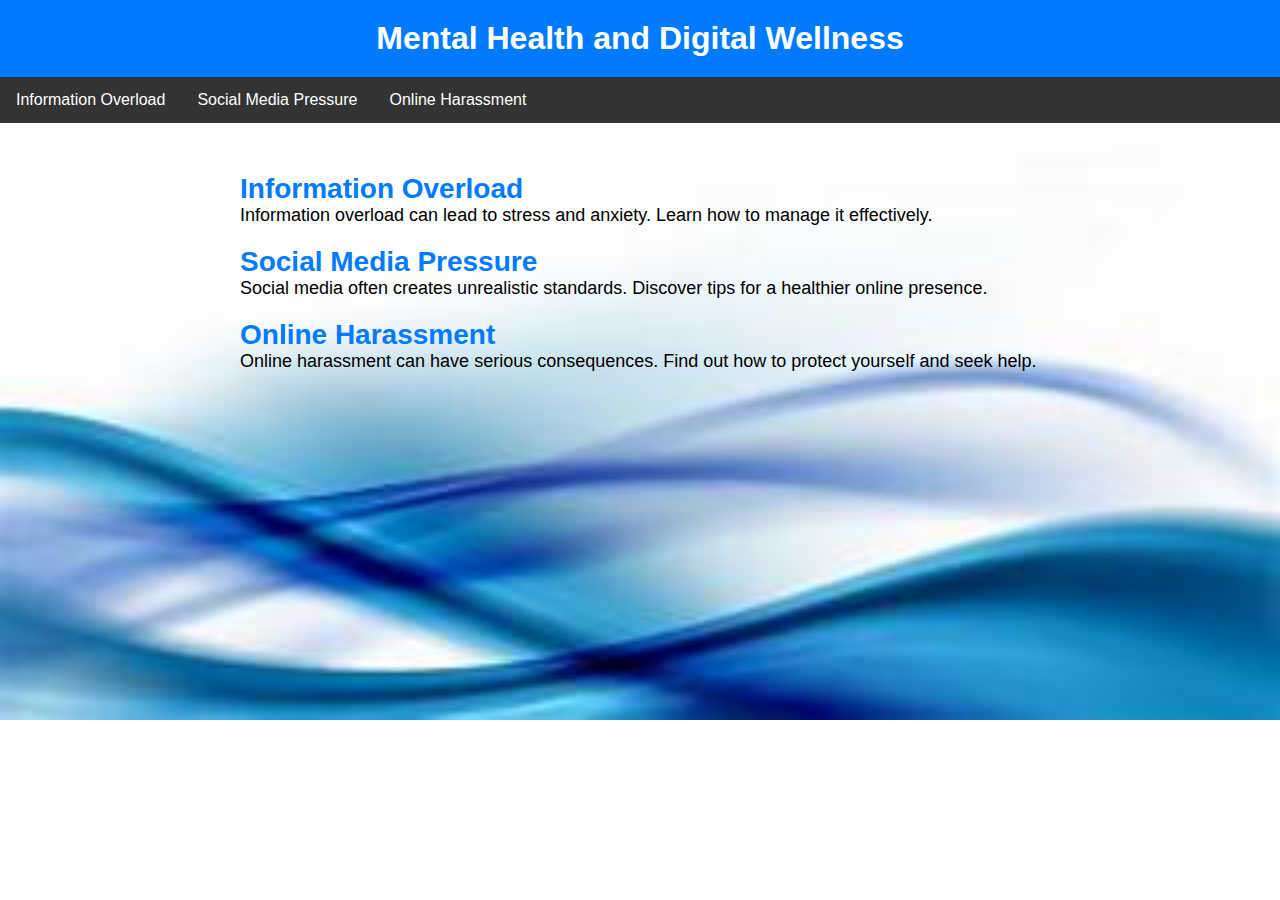
<file: index.html>
<!DOCTYPE html>
<html lang="en">
<head>
    <meta charset="UTF-8">
    <meta name="viewport" content="width=device-width, initial-scale=1.0">
    <link rel="stylesheet" href="styles.css">
    <title>Mental Health and Digital Wellness</title>
</head>
<body>
    <header>
        <h1>Mental Health and Digital Wellness</h1>
    </header>
    
    <nav>
        <ul>
            <li><a href="index1.html">Information Overload</a></li>
            <li><a href="index2.html">Social Media Pressure</a></li>
            <li><a href="index3.html">Online Harassment</a></li>
        </ul>
    </nav>
    
    <main>
        <section id="information-overload">
            <h2>Information Overload</h2>
            <p>Information overload can lead to stress and anxiety. Learn how to manage it effectively.</p>
        </section>
        
        <section id="social-media-pressure">
            <h2>Social Media Pressure</h2>
            <p>Social media often creates unrealistic standards. Discover tips for a healthier online presence.</p>
        </section>
        
        <section id="online-harassment">
            <h2>Online Harassment</h2>
            <p>Online harassment can have serious consequences. Find out how to protect yourself and seek help.</p>
        </section>
    </main>
    
   
</body>
</html>
</file>
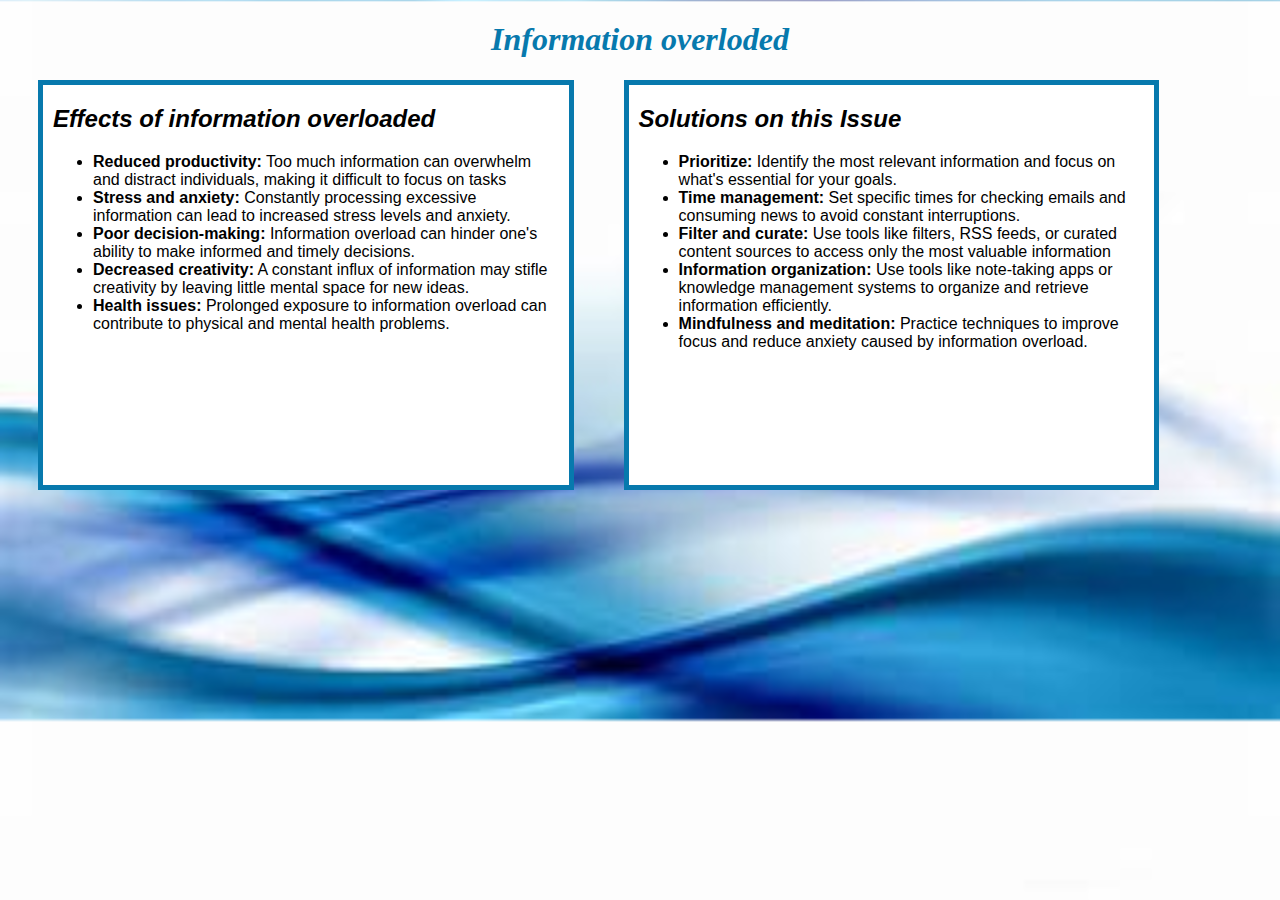
<file: index1.html>
<!DOCTYPE html>
<html lang="en">
<head>
    <meta charset="UTF-8">
    <meta name="viewport" content="width=device-width, initial-scale=1.0">
    <title>Mental Health and Digital Wellness</title>
    <link rel="stylesheet" href="style1.css">
</head>
<body>
    <header>
        <h1>Information overloded</h1>
        
        
    </header>
    
    <main id="boxes">
    <div class="social">
        <h2>Effects of information overloaded</h3>
        
        <ul type="effects">
            <li><b>Reduced productivity:</b> Too much information can overwhelm and distract individuals, making it difficult to focus on tasks</li>
            <li><b>Stress and anxiety:</b> Constantly processing excessive information can lead to increased stress levels and anxiety.</li>
            <li><b>Poor decision-making:</b> Information overload can hinder one's ability to make informed and timely decisions.</li>
            <li><b>Decreased creativity:</b> A constant influx of information may stifle creativity by leaving little mental space for new ideas.</li>
            <li><b> Health issues:</b> Prolonged exposure to information overload can contribute to physical and mental health problems.</li>   
            </ul>
         

    </div>
    <div class="solution">
        <h2>Solutions on this Issue</h3>

        <ul type="effects">
            <li><b> Prioritize:</b> Identify the most relevant information and focus on what's essential for your goals.</li>
            <li><b>Time management:</b> Set specific times for checking emails and consuming news to avoid constant interruptions.</li>
            <li><b> Filter and curate:</b> Use tools like filters, RSS feeds, or curated content sources to access only the most valuable information</li>
            <li><b>Information organization:</b> Use tools like note-taking apps or knowledge management systems to organize and retrieve information efficiently.</li>
            <li><b> Mindfulness and meditation:</b> Practice techniques to improve focus and reduce anxiety caused by information overload.</li>
            </ul>
         

    </div>
    </main>
    
</body>
</html>
</file>
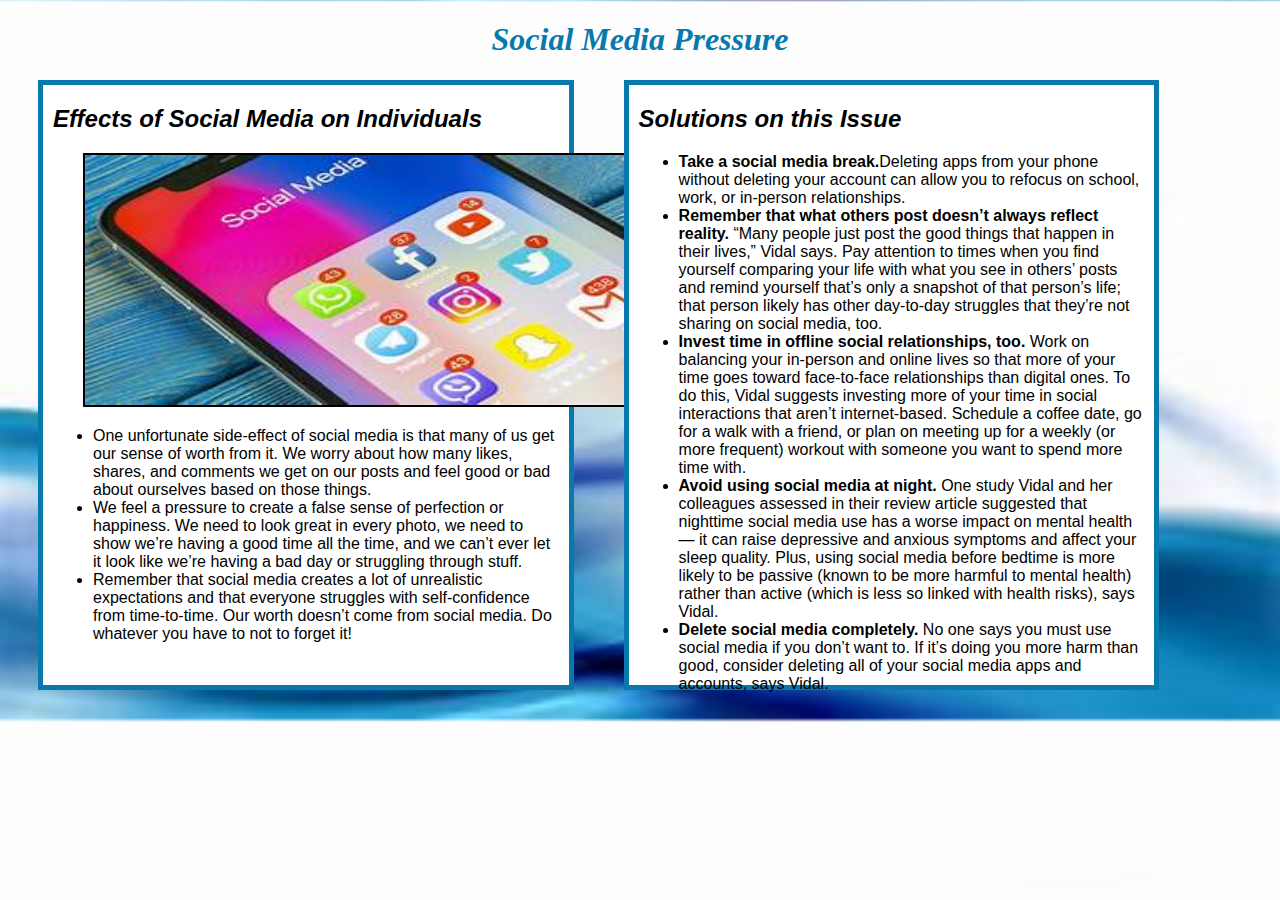
<file: index2.html>
<!DOCTYPE html>
<html lang="en">
<head>
    <meta charset="UTF-8">
    <meta name="viewport" content="width=device-width, initial-scale=1.0">
    <title>Mental Health and Digital Wellness</title>
    <link rel="stylesheet" href="style2.css">
</head>
<body>
    <header>
        <h1>Social Media Pressure</h1>
    </header>
    
    <main id="boxes">
    <div class="social">
        <h2>Effects of Social Media on Individuals</h3>
        <img src="img2.jpg" >
        <ul type="effects">
            <li>One unfortunate side-effect of social media is that many of us get our sense of worth from it. We worry about how many likes,
                 shares, and comments we get on our posts and feel good or bad about ourselves based on those things.</li>
            <li>We feel a pressure to create a false sense of perfection or happiness. We need to look great in every photo, we need to show 
                we’re having a good time all the time, and we can’t ever let it look like we’re having a bad day or struggling through stuff.</li>
            <li>Remember that social media creates a lot of unrealistic expectations and that everyone struggles with self-confidence from 
                time-to-time. Our worth doesn’t come from social media. Do whatever you have to not to forget it!</li>
          </ul>
         

    </div>
    <div class="solution">
        <h2>Solutions on this Issue</h3>

        <ul type="effects">
            <li><b>Take a social media break.</b>Deleting apps from your phone without deleting your account can allow you to refocus on school, 
                work, or in-person relationships.</li>
            <li><b>Remember that what others post doesn’t always reflect reality.</b> “Many people just post the good things that happen in their lives,” 
                Vidal says. Pay attention to times when you find yourself comparing your life with what you see in others’ posts and remind yourself 
                that’s only a snapshot of that person’s life; that person likely has other day-to-day struggles that they’re not sharing on social media,
                 too.</li>
            <li><b>Invest time in offline social relationships, too. </b>Work on balancing your in-person and online lives so that more of your time goes
                 toward face-to-face relationships than digital ones. To do this, Vidal suggests investing more of your time in social interactions
                  that aren’t internet-based. Schedule a coffee date, go for a walk with a friend, or plan on meeting up for a weekly
                   (or more frequent) workout with someone you want to spend more time with.</li>
            <li><b>Avoid using social media at night. </b>One study Vidal and her colleagues assessed in their review article suggested that nighttime 
                social media use has a worse impact on mental health — it can raise depressive and anxious symptoms and affect your sleep quality.
                 Plus, using social media before bedtime is more likely to be passive (known to be more harmful to mental health) rather than active
                  (which is less so linked with health risks), says Vidal.</li>
            <li><b>Delete social media completely.</b> No one says you must use social media if you don’t want to. If it’s doing you more harm than good,
                 consider deleting all of your social media apps and accounts, says Vidal.</li>
          </ul>
         

    </div>
    </main>
    
</body>
</html>
</file>
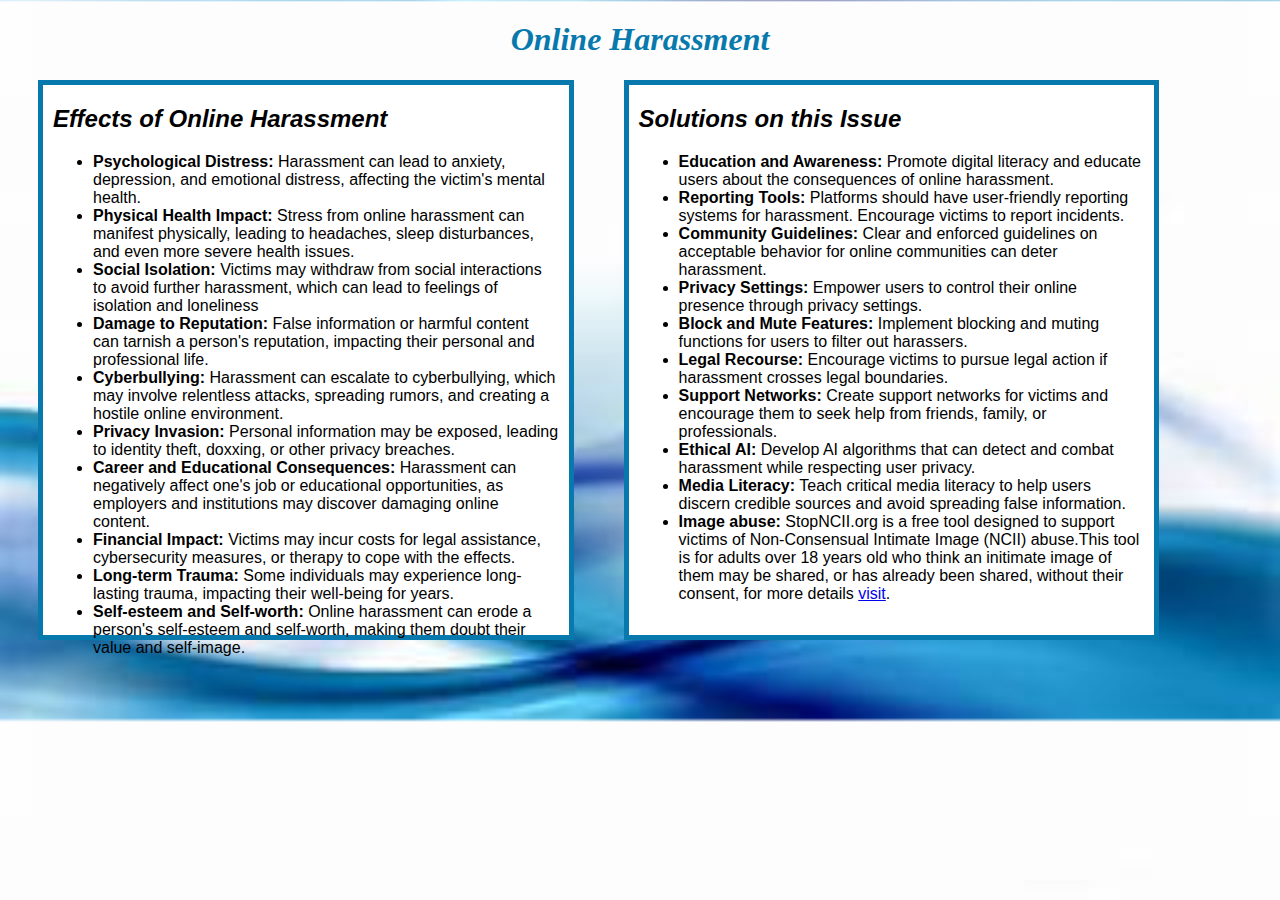
<file: index3.html>
<!DOCTYPE html>
<html lang="en">
<head>
    <meta charset="UTF-8">
    <meta name="viewport" content="width=device-width, initial-scale=1.0">
    <title>Mental Health and Digital Wellness</title>
    <link rel="stylesheet" href="style3.css">
</head>
<body>
    <header>
        <h1>Online Harassment</h1>
        
        
    </header>
    
    <main id="boxes">
    <div class="social">
        <h2>Effects of Online Harassment </h3>
        
        <ul type="effects">
            <li><b>Psychological Distress:</b> Harassment can lead to anxiety, depression, and emotional distress, affecting the victim's mental health.</li>
            <li><b> Physical Health Impact:</b> Stress from online harassment can manifest physically, leading to headaches, sleep disturbances, and even more severe health issues.</li>
            <li><b>Social Isolation:</b> Victims may withdraw from social interactions to avoid further harassment, which can lead to feelings of isolation and loneliness</li>
            <li><b>Damage to Reputation:</b> False information or harmful content can tarnish a person's reputation, impacting their personal and professional life. </li>
            <li><b>Cyberbullying:</b> Harassment can escalate to cyberbullying, which may involve relentless attacks, spreading rumors, and creating a hostile online 
                environment.
            </li>
            <li><b>Privacy Invasion:</b> Personal information may be exposed, leading to identity theft, doxxing, or other privacy breaches.</li>
            <li><b>Career and Educational Consequences: </b>Harassment can negatively affect one's job or educational opportunities, as employers 
                and institutions may discover damaging online content.</li>
            <li><b>Financial Impact:</b> Victims may incur costs for legal assistance, cybersecurity measures, or therapy to cope with the effects.</li>
            <li><b>Long-term Trauma:</b> Some individuals may experience long-lasting trauma, impacting their well-being for years.</li> 
            <li><b>Self-esteem and Self-worth:</b> Online harassment can erode a person's self-esteem and self-worth, making them doubt their value and self-image.</li>
            

             </ul>
         

    </div>
    <div class="solution">
        <h2>Solutions on this Issue</h3>

        <ul type="effects">
            <li><b>Education and Awareness:</b> Promote digital literacy and educate users about the consequences of online harassment. </li>
            <li><b>Reporting Tools: </b>Platforms should have user-friendly reporting systems for harassment. Encourage victims to report incidents.</li>
            <li><b>Community Guidelines:</b> Clear and enforced guidelines on acceptable behavior for online communities can deter harassment.</li>
            <li><b>Privacy Settings:</b> Empower users to control their online presence through privacy settings.</li>
            <li><b>Block and Mute Features:</b> Implement blocking and muting functions for users to filter out harassers.
            </li>
            <li><b>Legal Recourse:</b> Encourage victims to pursue legal action if harassment crosses legal boundaries.</li>
            <li><b>Support Networks:</b> Create support networks for victims and encourage them to seek help from friends, family, or professionals.</li>
            <li><b>Ethical AI:</b> Develop AI algorithms that can detect and combat harassment while respecting user privacy.</li>
            <li><b>Media Literacy:</b> Teach critical media literacy to help users discern credible sources and avoid spreading false information.</li>
            <li><b>Image abuse:</b> StopNCII.org is a free tool designed to support victims of Non-Consensual Intimate Image (NCII) abuse.This tool
                is for adults over 18 years old who think an initimate image of them may be shared, or has already been shared, without their 
                consent, for more details <a href="https://stopncii.org/">visit</a>.</li>
         </ul>
         

    </div>
    </main>
    
</body>
</html>
</file>
<file: style1.css>
body{
    background-image: url("img1.jpg");
    background-image:no-repeat;
    background-size: cover;
}
#boxes {
    content: "";
    display: table;
    clear: both;
  }
  div {
    float: left;
    height: 470px;
    width: 40%;
    padding: 0 10px;
  }
  img{
    margin-left:30px;
    width:570px;
    height:250px;
  }
  .social{
    border:  5px solid rgb(7, 121, 173);
    height: 400px;
    background-color:white;
    margin-left:30px;
    font-family:'Segoe UI', Tahoma, Geneva, Verdana, sans-serif;
  }
  .solution{
    border:  5px solid rgb(7,121,173);
    height: 400px;
    margin-left:50px;
    background-color:white;
    font-family:'Segoe UI', Tahoma, Geneva, Verdana, sans-serif;
  }
  h1{
    text-align: center;
    font-style: italic;
    color:rgb(7,121,173)
  }
  h2{
    font-family:'Franklin Gothic Medium', 'Arial Narrow', Arial, sans-serif;
    font-style: italic;
  }
</file>
<file: style2.css>
body{
    background-image: url("img1.jpg");
    background-image:no-repeat;
    background-size: cover;
}
#boxes {
    content: "";
    display: table;
    clear: both;
  }
  div {
    float: left;
    height: 470px;
    width: 40%;
    padding: 0 10px;
  }
  img{
    margin-left:30px;
    width:570px;
    height:250px;
    border:  2px solid black;
  }
  .social{
    border:  5px solid rgb(7, 121, 173);
    height: 600px;
    background-color:white;
    margin-left:30px;
    font-family:'Segoe UI', Tahoma, Geneva, Verdana, sans-serif;
  }
  .solution{
    border:  5px solid rgb(7,121,173);
    height: 600px;
    margin-left:50px;
    background-color:white;
    font-family:'Segoe UI', Tahoma, Geneva, Verdana, sans-serif;
  }
  h1{
    text-align: center;
    font-style: italic;
    color:rgb(7,121,173)
  }
  h2{
    font-family:'Franklin Gothic Medium', 'Arial Narrow', Arial, sans-serif;
    font-style: italic;
  }
</file>
<file: style3.css>
body{
    background-image: url("img1.jpg");
    background-image:no-repeat;
    background-size: cover;
}
#boxes {
    content: "";
    display: table;
    clear: both;
  }
  div {
    float: left;
    height: 470px;
    width: 40%;
    padding: 0 10px;
  }
  img{
    margin-left:30px;
    width:570px;
    height:250px;
    border:  2px solid black;
  }
  .social{
    border:  5px solid rgb(7, 121, 173);
    height: 550px;
    background-color:white;
    margin-left:30px;
    font-family:'Segoe UI', Tahoma, Geneva, Verdana, sans-serif;
  }
  .solution{
    border:  5px solid rgb(7,121,173);
    height: 550px;
    margin-left:50px;
    background-color:white;
    font-family:'Segoe UI', Tahoma, Geneva, Verdana, sans-serif;
  }
  h1{
    text-align: center;
    font-style: italic;
    color:rgb(7,121,173)
  }
  h2{
    font-family:'Franklin Gothic Medium', 'Arial Narrow', Arial, sans-serif;
    font-style: italic;
  }
</file>
<file: styles.css>
/* Reset some default styles */
body, h1, h2, p, ul, li {
    margin: 0;
    padding: 0;
}

/* Basic styling */
body {
    font-family: Arial, sans-serif;
    background-image: url(img1.jpg);
    background-repeat: no-repeat;
    background-size:cover;
}

header {
    background-color: #007bff;
    color: white;
    text-align: center;
    padding: 20px;
}

nav ul {
    list-style-type: none;
    background-color: #333;
    overflow: hidden;
}

nav li {
    float: left;
}

nav li a {
    display: block;
    color: white;
    text-align: center;
    padding: 14px 16px;
    text-decoration: none;
}

nav li a:hover {
    background-color: #ddd;
    color: black;
}

main {
    max-width: 800px;
    margin: 20px auto;
    padding: 30px;
    
    
}

section {
    margin-bottom: 20px;
    
}

h2 {
    color: #007bff;
    font-size: 28px;
}
p{
    font-size:18px;
}
</file>
